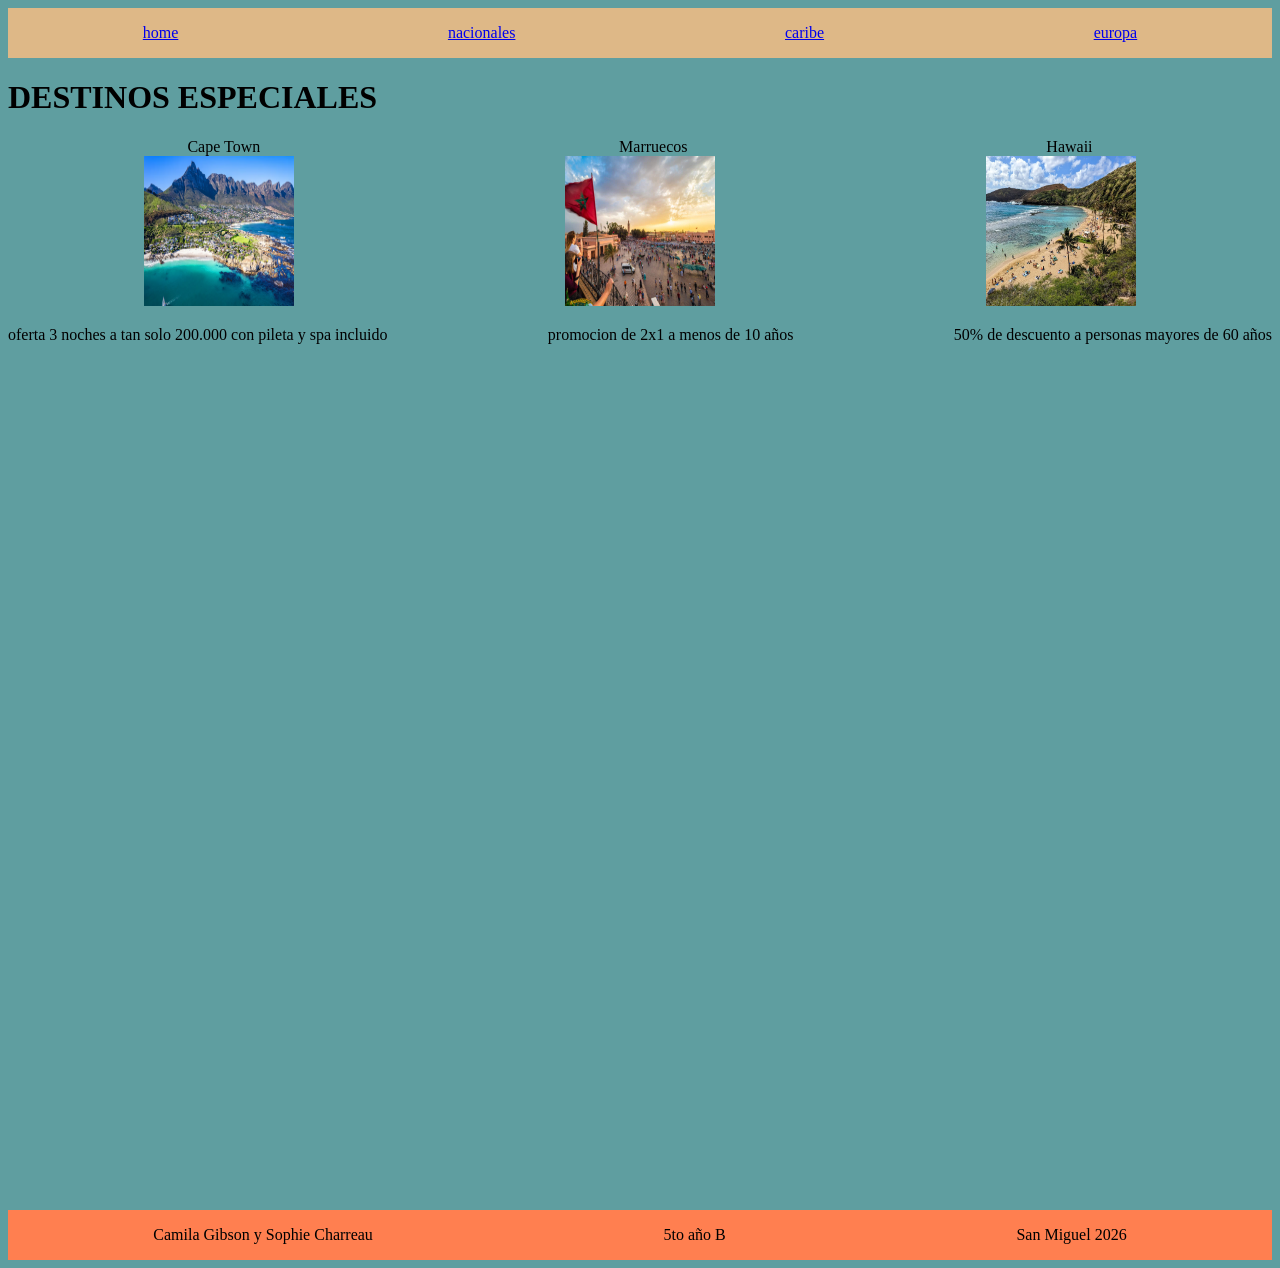
<file: index.html>
<!DOCTYPE html>
<html lang="en">
<head>
    <meta charset="UTF-8">
    <meta name="viewport" content="width=device-width, initial-scale=1.0">
    <title>Document</title> 
    <link rel="stylesheet" href="./css/style.css">
</head>
<body>
        <header>
            <nav  class="flex-container">
                <div>
                    <a href="./index.html">home</a> 
                </div>
                <div>
                    <a href="./nacionales.html">nacionales</a>     
                </div>
                <div>
                   <a href="./caribe.html">caribe</a>
                </div>
                <div>
                   <a href="./europa.html">europa</a>
                </div>
            </nav>
        </header>
        <main>
            <h1>DESTINOS ESPECIALES</h1>
            <div class="flex-destacado">
                <div>
                    Cape Town
                </div>
                <div>
                    Marruecos
                </div> 
                <div>
                    Hawaii 
                </div>
            </div>
                         
            <div class="flex-destacado">
                <div> 
                    <img src="./img/cape town foto.avif" alt=""  class="imagenesdestacadas">
                </div>           
                <div>
                    <img src="./img/marruecos foto.jpg" alt="" class="imagenesdestacadas">
                </div>
                <div>
                    <img src="./img/hawaii foto.webp" alt="" class="imagenesdestacadas">
                </div>

            </div>
            <div class="desc-imagenes">
                <p>oferta 3 noches a tan solo 200.000 con pileta y spa incluido</p>
                <p>promocion de 2x1 a menos de 10 años</p>
                <p>50% de descuento a personas mayores de 60 años</p>
            </div>
        </main>


        <footer>
         <div class="final">
            <div>Camila Gibson y Sophie Charreau</div>
            <div>5to año B</div>
            <div>San Miguel 2026</div>
            </div>
        </footer>
    
</body>
</html>
</file>
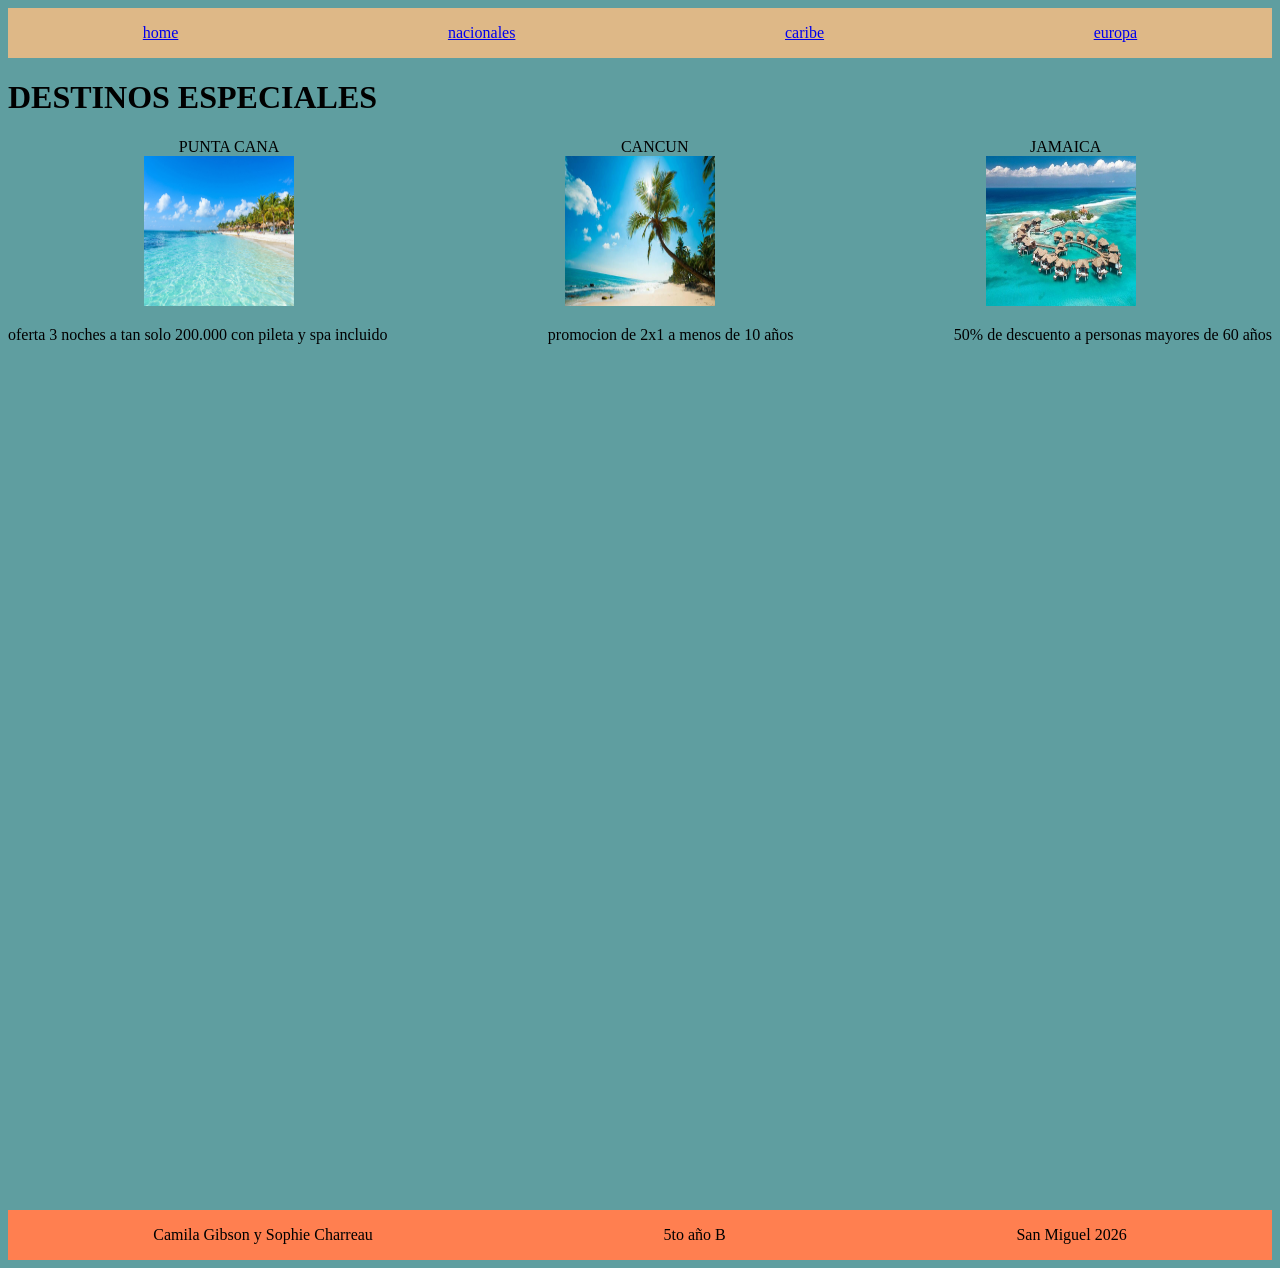
<file: caribe.html>
<!DOCTYPE html>
<html lang="en">
<head>
    <meta charset="UTF-8">
    <meta name="viewport" content="width=device-width, initial-scale=1.0">
    <title>Document</title> 
    <link rel="stylesheet" href="./css/style.css">
</head>
<body>
        <header>
            <nav  class="flex-container">
                <div>
                    <a href="./index.html">home</a> 
                </div>
                <div>
                    <a href="./nacionales.html">nacionales</a>     
                </div>
                <div>
                   <a href="./caribe.html">caribe</a>
                </div>
                <div>
                   <a href="./europa.html">europa</a>
                </div>
            </nav>
        </header>
        <main>
            <h1>DESTINOS ESPECIALES</h1>
            <div class="flex-destacado">
                <div>
                    PUNTA CANA
                </div>
                <div>
                    CANCUN
                </div> 
                <div>
                    JAMAICA
                </div>
            </div>
                
           
            <div class="flex-destacado">
                <div> 
                    <img src="./img/punta cana.jpg" alt=""  class="imagenesdestacadas">
                </div>           
                <div>
                    <img src="./img/mexico.jpg" alt=""  class="imagenesdestacadas">
                </div>
                <div>
                    <img src="./img/jamaica.jpg" alt="" class="imagenesdestacadas">
                </div>

            </div>
            <div class="desc-imagenes">
                <p>oferta 3 noches a tan solo 200.000 con pileta y spa incluido</p>
                <p>promocion de 2x1 a menos de 10 años</p>
                <p>50% de descuento a personas mayores de 60 años</p>
            </div>
        </main>


        <footer>
         <div class="final">
            <div>Camila Gibson y Sophie Charreau</div>
            <div>5to año B</div>
            <div>San Miguel 2026</div>
            </div>
        </footer>
    
</body>
</html>
</file>
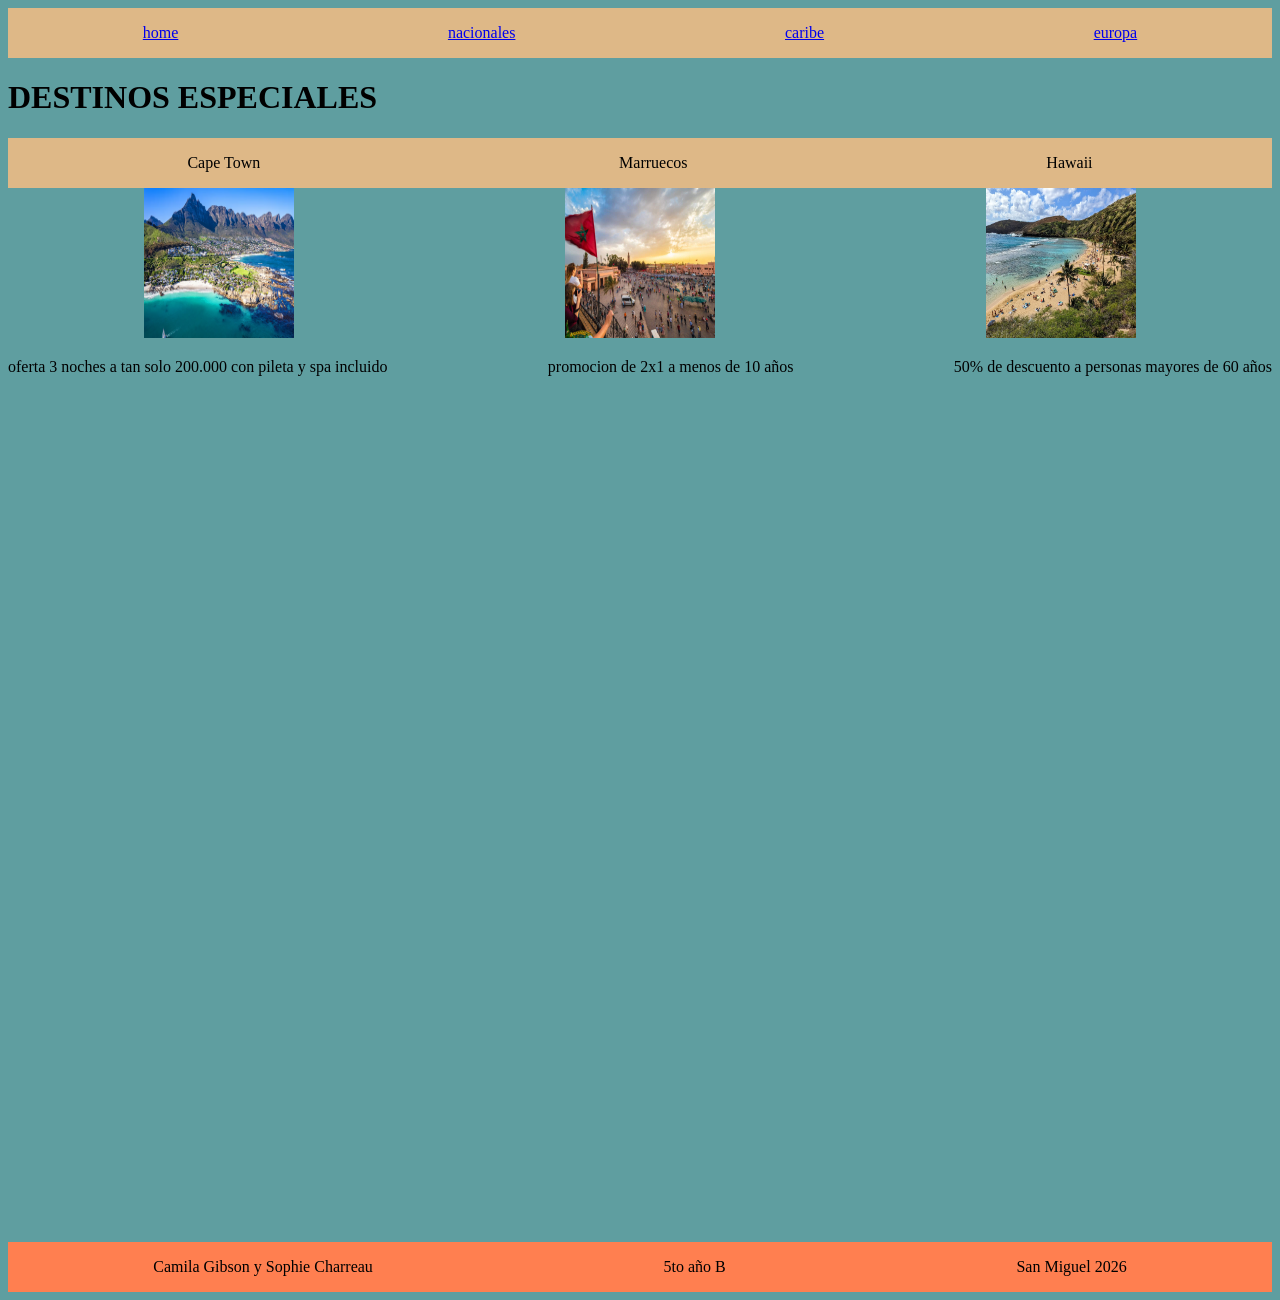
<file: charreau gibson index.html>
<!DOCTYPE html>
<html lang="en">
<head>
    <meta charset="UTF-8">
    <meta name="viewport" content="width=device-width, initial-scale=1.0">
    <title>Document</title> 
    <link rel="stylesheet" href="./css/style.css">
</head>
<body>
        <header>
            <nav  class="flex-container">
                <div>
                    <a href="./charreau gibson index.html">home</a> 
                </div>
                <div>
                    <a href="./nacionales.html">nacionales</a>     
                </div>
                <div>
                   <a href="./caribe.html">caribe</a>
                </div>
                <div>
                   <a href="./europa.html">europa</a>
                </div>
            </nav>
        </header>
        <main>
            <h1>DESTINOS ESPECIALES</h1>
            <div class="flex-container">
                <div>
                    Cape Town
                </div>
                <div>
                    Marruecos
                </div> 
                <div>
                    Hawaii 
                </div>
            </div>
                
           
            <div class="flex-destacado">
                <div> 
                    <img src="./img/cape town foto.avif" alt=""  class="imagenesdestacadas">
                </div>           
                <div>
                    <img src="./img/marruecos foto.jpg" alt="" class="imagenesdestacadas">
                </div>
                <div>
                    <img src="./img/hawaii foto.webp" alt="" class="imagenesdestacadas">
                </div>

            </div>
            <div class="desc-imagenes">
                <p>oferta 3 noches a tan solo 200.000 con pileta y spa incluido</p>
                <p>promocion de 2x1 a menos de 10 años</p>
                <p>50% de descuento a personas mayores de 60 años</p>
            </div>
        </main>


        <footer>
         <div class="final">
            <div>Camila Gibson y Sophie Charreau</div>
            <div>5to año B</div>
            <div>San Miguel 2026</div>
            </div>
        </footer>
    
</body>
</html>
</file>
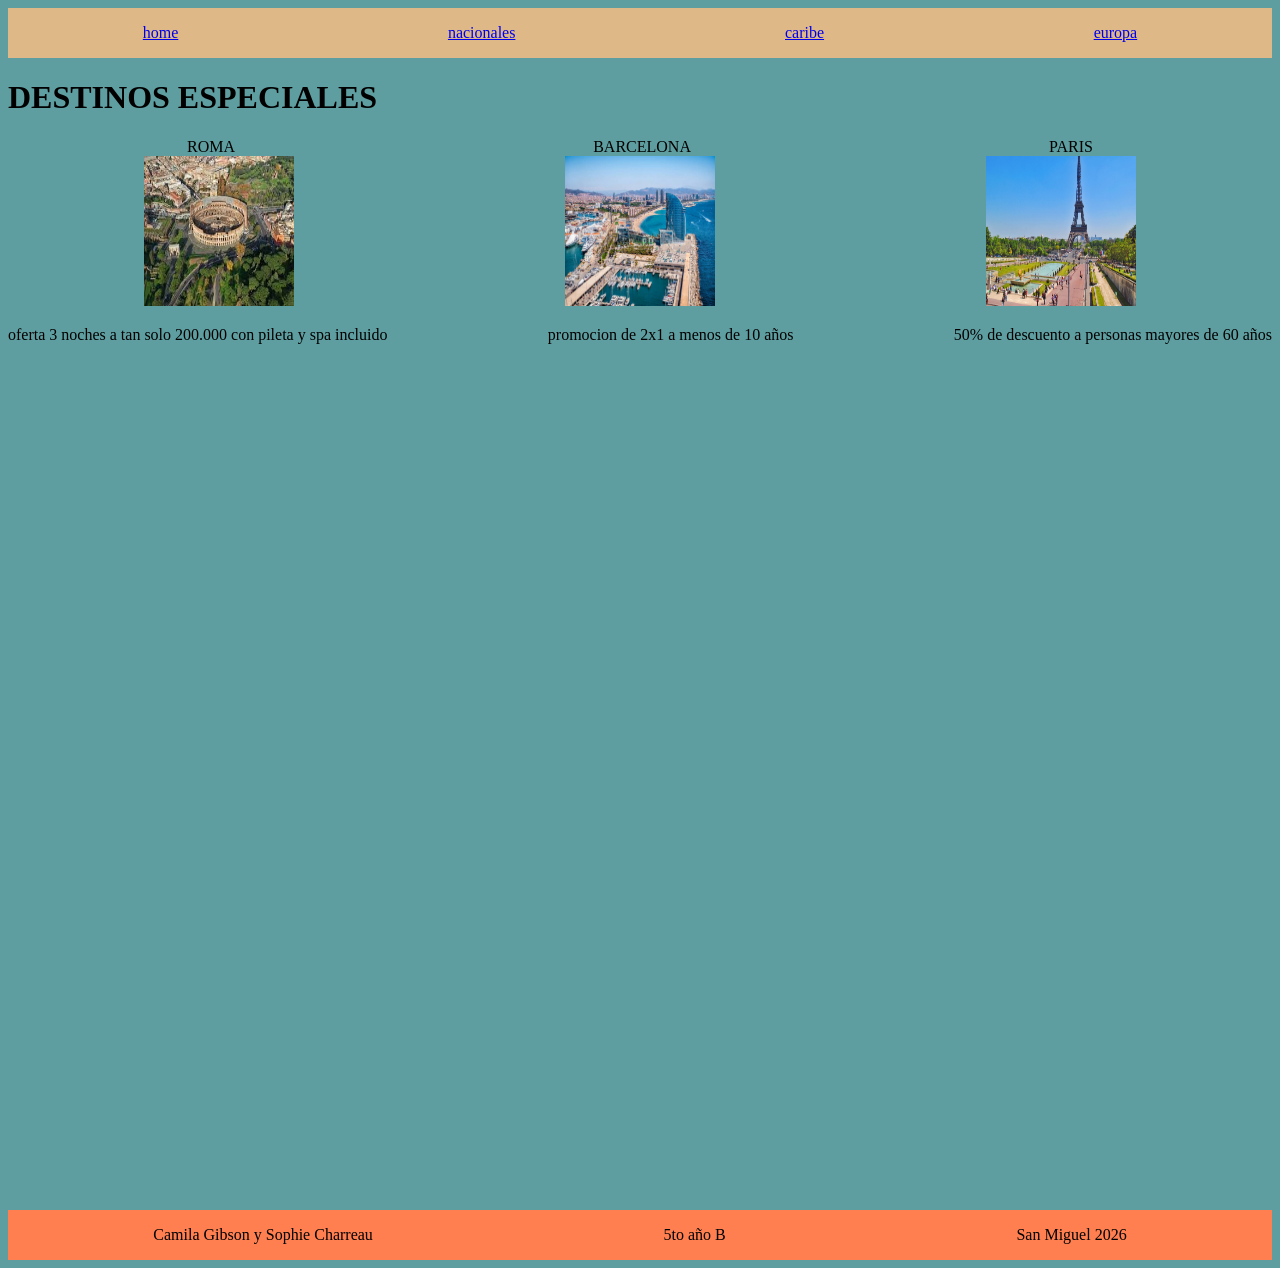
<file: europa.html>
<!DOCTYPE html>
<html lang="en">
<head>
    <meta charset="UTF-8">
    <meta name="viewport" content="width=device-width, initial-scale=1.0">
    <title>Document</title> 
    <link rel="stylesheet" href="./css/style.css">
</head>
<body>
        <header>
            <nav  class="flex-container">
                <div>
                    <a href="./index.html">home</a> 
                </div>
                <div>
                    <a href="./nacionales.html">nacionales</a>     
                </div>
                <div>
                   <a href="./caribe.html">caribe</a>
                </div>
                <div>
                   <a href="./europa.html">europa</a>
                </div>
            </nav>
        </header>
        <main>
            <h1>DESTINOS ESPECIALES</h1>
            <div class="flex-destacado">
                <div>
                    ROMA
                </div>
                <div>
                    BARCELONA
                </div> 
                <div>
                    PARIS
                </div>
            </div>
                
           
            <div class="flex-destacado">
                <div> 
                    <img src="./img/roma.jfif" alt=""  class="imagenesdestacadas">
                </div>           
                <div>
                    <img src="./img/barcelona-costa.jpg" alt=""  class="imagenesdestacadas">
                </div>
                <div>
                    <img src="./img/paris.3.jpg" alt="" class="imagenesdestacadas">
                </div>

            </div>
            <div class="desc-imagenes">
                <p>oferta 3 noches a tan solo 200.000 con pileta y spa incluido</p>
                <p>promocion de 2x1 a menos de 10 años</p>
                <p>50% de descuento a personas mayores de 60 años</p>
            </div>
        </main>


        <footer>
         <div class="final">
            <div>Camila Gibson y Sophie Charreau</div>
            <div>5to año B</div>
            <div>San Miguel 2026</div>
            </div>
        </footer>
    
</body>
</html>
</file>
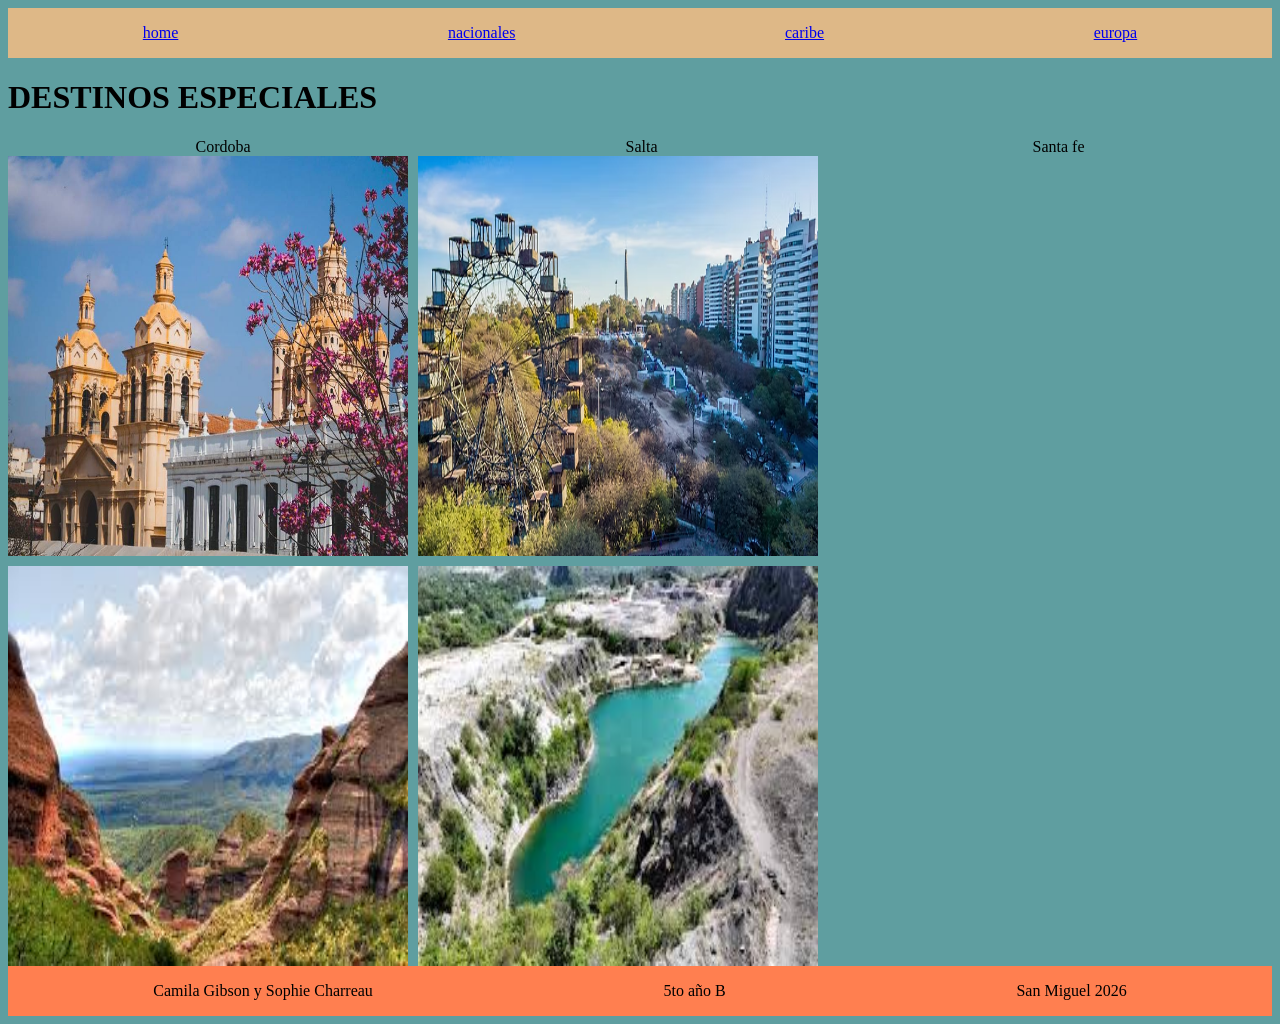
<file: galerianacionales.html>
<!DOCTYPE html>
<html lang="en">
<head>
    <meta charset="UTF-8">
    <meta name="viewport" content="width=device-width, initial-scale=1.0">
    <title>Document</title> 
    <link rel="stylesheet" href="./css/style.css">
</head>
<header>
            <nav  class="flex-container">
                <div>
                    <a href="./index.html">home</a> 
                </div>
                <div>
                    <a href="./nacionales.html">nacionales</a>     
                </div>
                <div>
                   <a href="./caribe.html">caribe</a>
                </div>
                <div>
                   <a href="./europa.html">europa</a>
                </div>
            </nav>
        </header>
        <main>
            <h1>DESTINOS ESPECIALES</h1>
            <div class="flex-destacado">
                <div>
                    Cordoba
                </div>
                <div>
                    Salta
                </div> 
                <div>
                    Santa fe
                </div>
            </div>
<body>
        <header>
            <div class="grid-galeria">
                <div><img src="./img/cordoba2.jpg" alt="img" class="imagenes-galeria"></div>
                <div><img src="./img/cordoba3.avif" alt="img" class="imagenes-galeria"></div>
                <div><img src="./img/cordoba41.jfif" alt="img" class="imagenes-galeria"></div>
                <div><img src="./img/cordoba5.jfif" alt="img" class="imagenes-galeria"></div>
            </div>
        </main>


        <footer>
         <div class="final">
            <div>Camila Gibson y Sophie Charreau</div>
            <div>5to año B</div>
            <div>San Miguel 2026</div>
            </div>
        </footer>
    
</body>
</html>
</file>
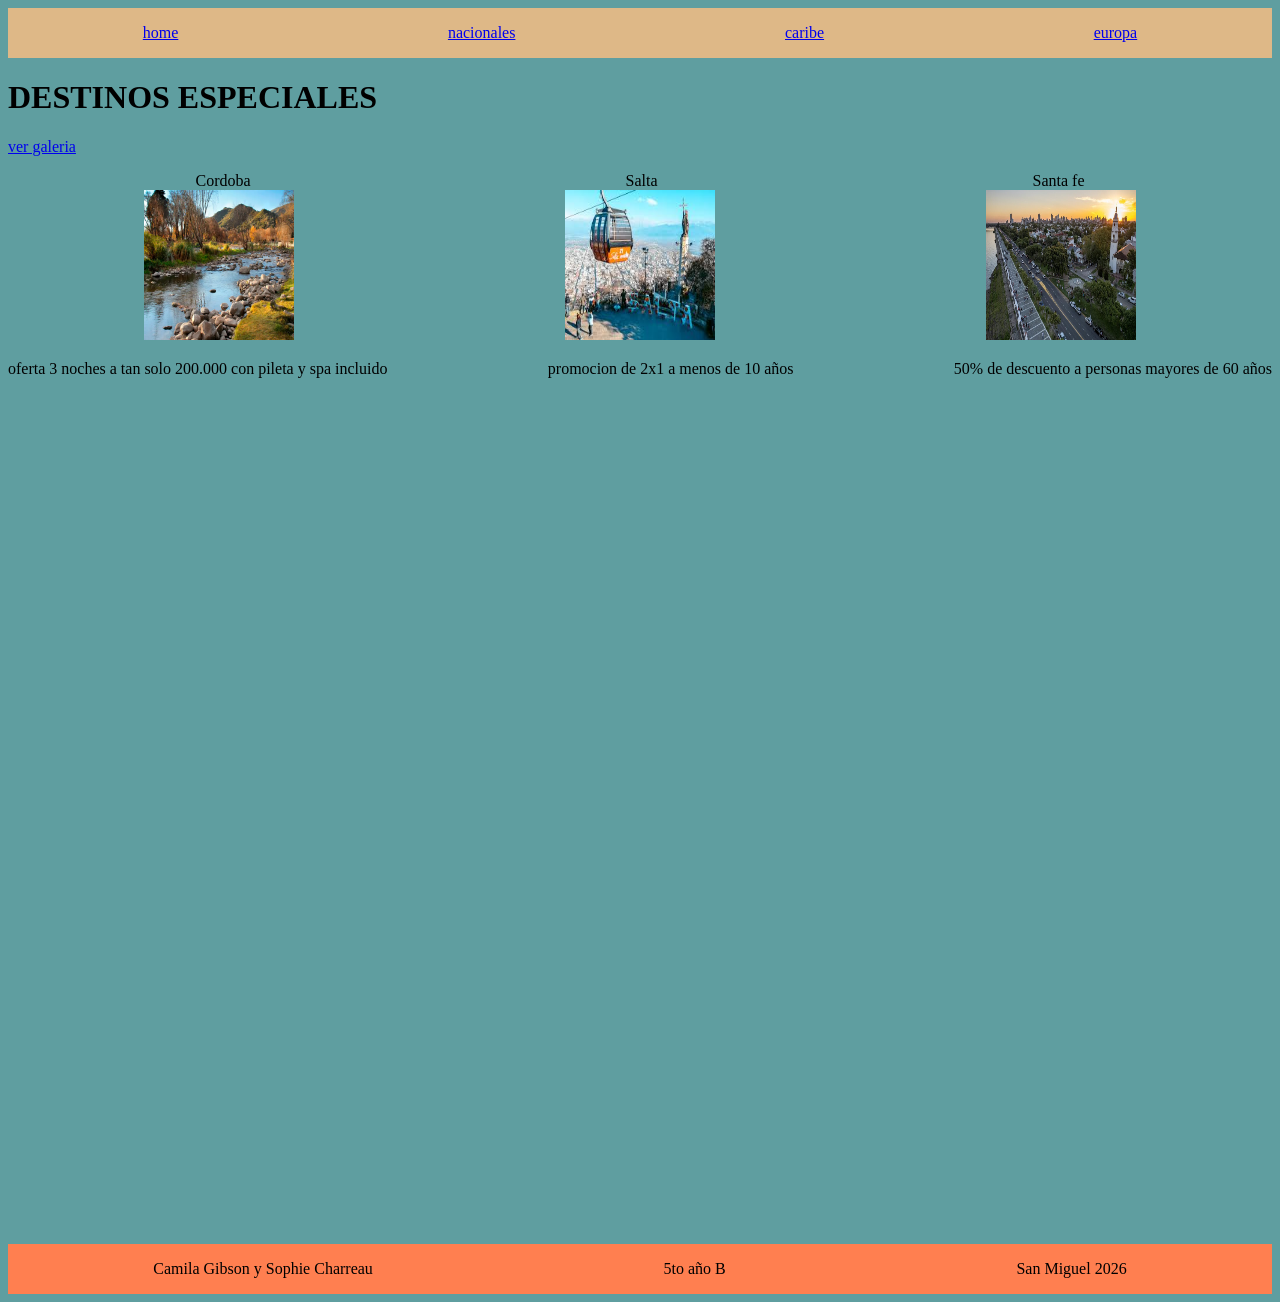
<file: nacionales.html>
<!DOCTYPE html>
<html lang="en">
<head>
    <meta charset="UTF-8">
    <meta name="viewport" content="width=device-width, initial-scale=1.0">
    <title>Document</title> 
    <link rel="stylesheet" href="./css/style.css">
</head>
<body>
        <header>
            <nav  class="flex-container">
                <div>
                    <a href="./index.html">home</a> 
                </div>
                <div>
                    <a href="./nacionales.html">nacionales</a>     
                </div>
                <div>
                   <a href="./caribe.html">caribe</a>
                </div>
                <div>
                   <a href="./europa.html">europa</a>
                </div>
            </nav>
        </header>
        <main>
            <h1>DESTINOS ESPECIALES</h1>
            <p>  <a href="./galerianacionales.html">  ver galeria </a></p>
            <div class="flex-destacado">
                <div>
                    Cordoba
                </div>
                <div>
                    Salta
                </div> 
                <div>
                    Santa fe
                </div>
            </div>
                
           
            <div class="flex-destacado">
                <div> 
                    <img src="./img/cordoba.webp" alt=""  class="imagenesdestacadas">
                </div>           
                <div>
                    <img src="./img/salta.jfif" alt=""  class="imagenesdestacadas">
                </div>
                <div>
                    <img src="./img/santa fe.jpg" alt="" class="imagenesdestacadas">
                </div>

            </div>
            <div class="desc-imagenes">
                <p>oferta 3 noches a tan solo 200.000 con pileta y spa incluido</p>
                <p>promocion de 2x1 a menos de 10 años</p>
                <p>50% de descuento a personas mayores de 60 años</p>
            </div>
        </main>


        <footer>
         <div class="final">
            <div>Camila Gibson y Sophie Charreau</div>
            <div>5to año B</div>
            <div>San Miguel 2026</div>
            </div>
        </footer>
    
</body>
</html>
</file>
<file: css/style.css>
body{
    background-color:cadetblue;
}
.flex-container{
    display: flex;
    flex-direction: row;
    flex-wrap: nowrap;
    justify-content: space-around;
    align-items: center;
    height: 50px;
    background-color: rgb(163, 123, 201);

}
.final{
    display: flex;
    flex-direction: row;
    flex-wrap: nowrap;
    justify-content: space-around;
    align-items: center;
    height: 50px;
    background-color: coral;
}

.flex-container{
    display: flex;
    flex-direction: row;
    flex-wrap: nowrap;
    justify-content: space-around;
    align-items: center;
    background-color: burlywood;
}

.imagenesdestacadas{
    height: 150px;
    width: 150px;
}

.desc-imagenes{
    flex-direction: row;
    display: flex;
    justify-content: space-between;
    min-height: 100vh;
}

.flex-principal{
    flex-direction: column;
    display: flex;
    justify-content: space-between;
    min-height: 100vh;
}

.flex-destacado{
display: flex;
flex-direction: row;
flex-wrap: wrap;
justify-content: space-around;
align-items: center;
}
.grid-galeria{
    display: grid;
    grid-template-columns: 400px 400px;
    grid-template-rows:  400px 400px;
    gap: 10px;
}
.imagenes-galeria{
    width: 400px;
    height: 400px;
}
</file>
